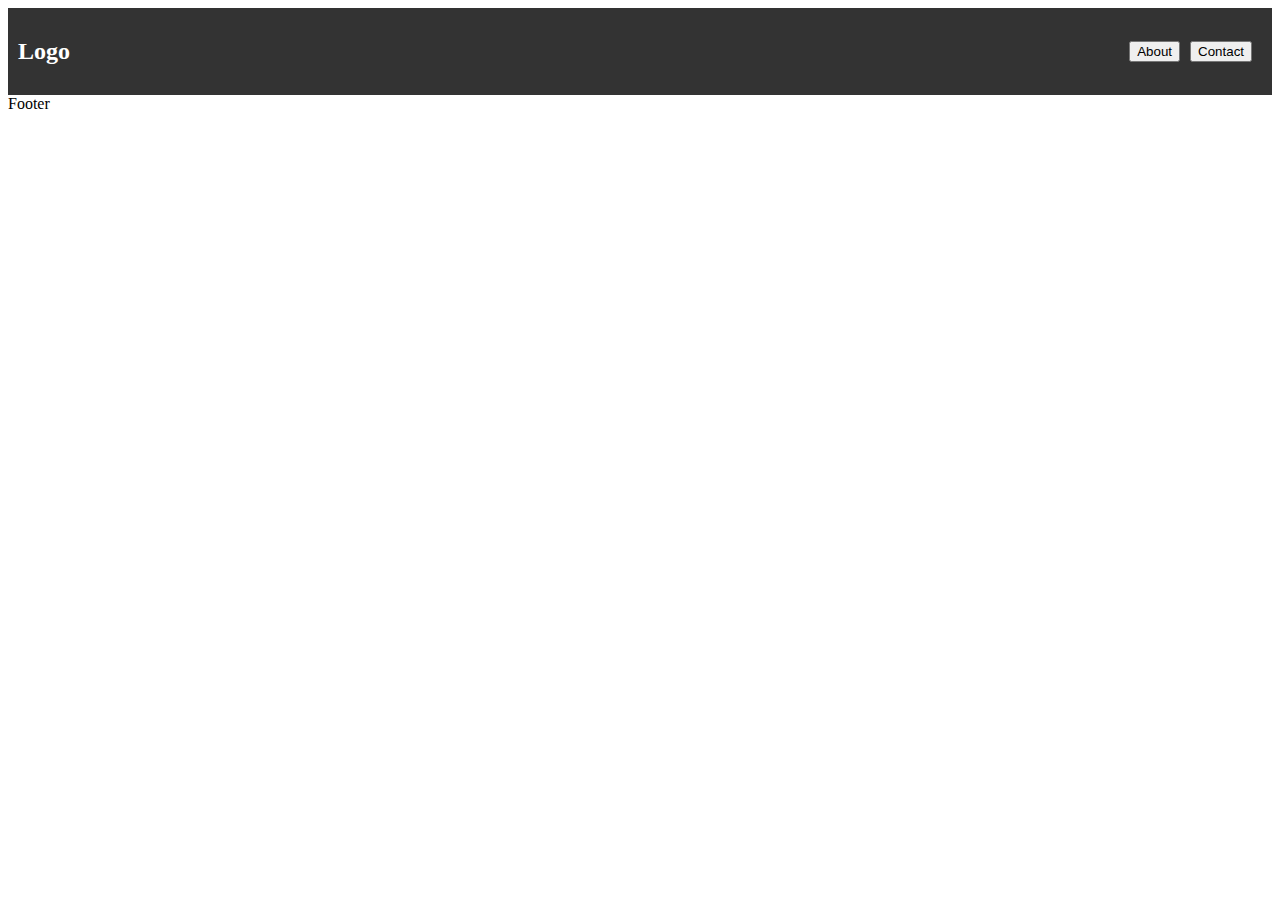
<file: index.html>
<!doctype html>
<html lang="en">
  <head>
    <meta charset="UTF-8" />
    <meta name="viewport" content="width=device-width, initial-scale=1.0" />
    <link rel="stylesheet" href="style.css" />
    <title>Document</title>
  </head>
  <body>
    <!-- navigation -->
    <nav>
      <h2>Logo</h2>
      <ul>
        <li><button href="#" onclick="renderAbout()">About</button></li>
        <li><button href="#" onclick="renderContact()">Contact</button></li>
      </ul>
    </nav>

    <!-- root to render content -->
    <div id="root"></div>

    <!-- Footer -->
    <footer>Footer</footer>

    <!-- scripts -->
    <script src="script.js"></script>
    <script src="./contact/contact.js"></script>
    <script src="./about/about.js"></script>
  </body>
</html>
</file>
<file: style.css>
nav {
  background-color: #333;
  color: #fff;
  padding: 10px;
  display: flex;
  justify-content: space-between;
  align-items: center;

  ul {
    list-style: none;
    margin: 0;
    padding: 0;
    display: flex;
    align-items: center;
    justify-content: space-between;
    li {
      margin-right: 10px;
      a {
        color: #fff;
        text-decoration: none;
      }
    }
  }
}
</file>
